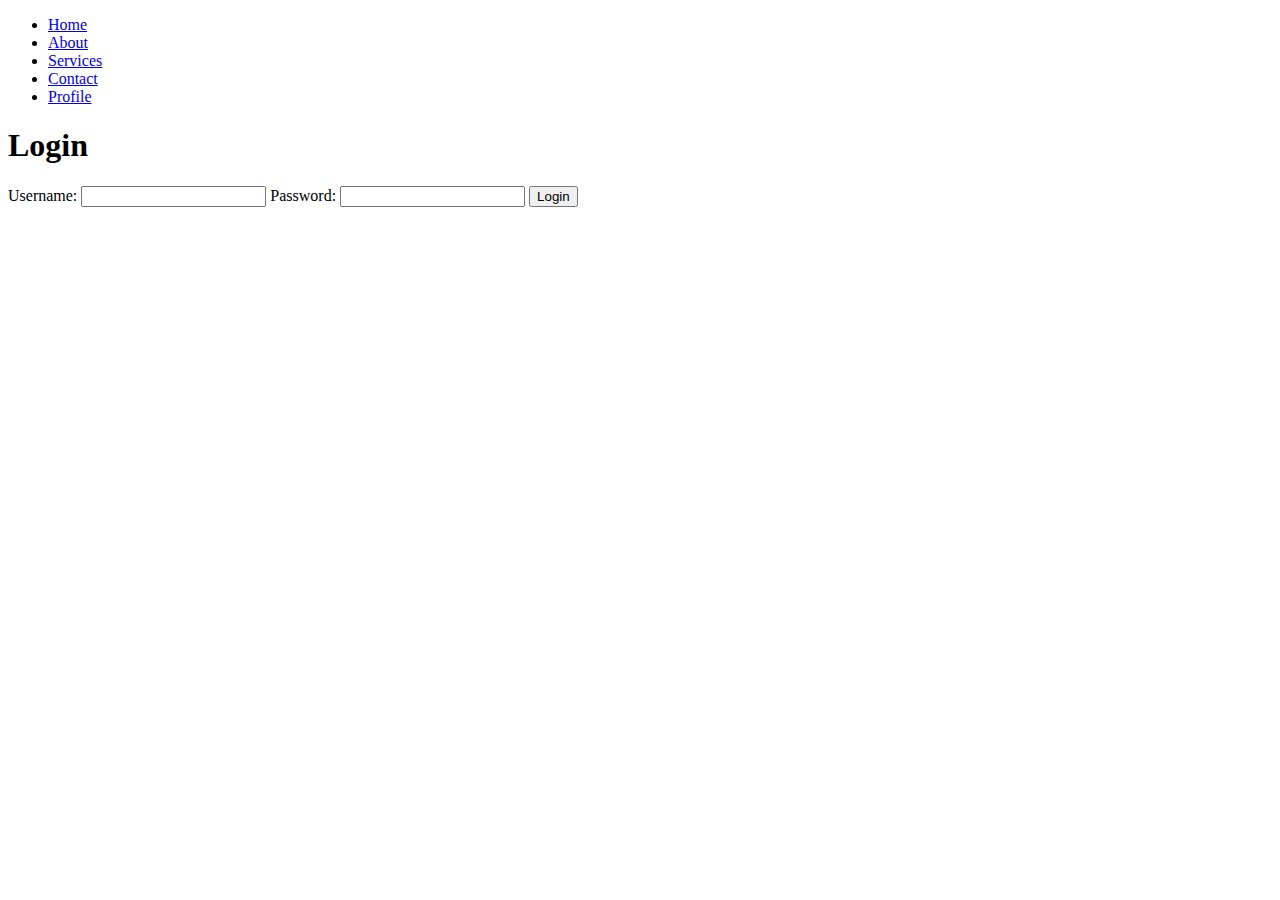
<file: Bootstrap/Sample/index.html>
<!DOCTYPE html>
<html lang="en">
<head>
    <meta charset="UTF-8">
    <meta name="viewport" content="width=device-width, initial-scale=1.0">
    <title>Login Page</title>
    <style>
        /* Add your CSS styles here */
    </style>
</head>
<body>
    <header>
        <nav>
            <ul>
                <li><a href="#">Home</a></li>
                <li><a href="#">About</a></li>
                <li><a href="#">Services</a></li>
                <li><a href="#">Contact</a></li>
                <li><a href="#">Profile</a></li>
            </ul>
        </nav>
    </header>

    <main>
        <section>
            <h1>Login</h1>
            <form>
                <label for="username">Username:</label>
                <input type="text" id="username" name="username" required>

                <label for="password">Password:</label>
                <input type="password" id="password" name="password" required>

                <button type="submit">Login</button>
            </form>
        </section>
    </main>

    <footer>
        <!-- Add your footer content here -->
    </footer>

    
</body>
</html>
</file>
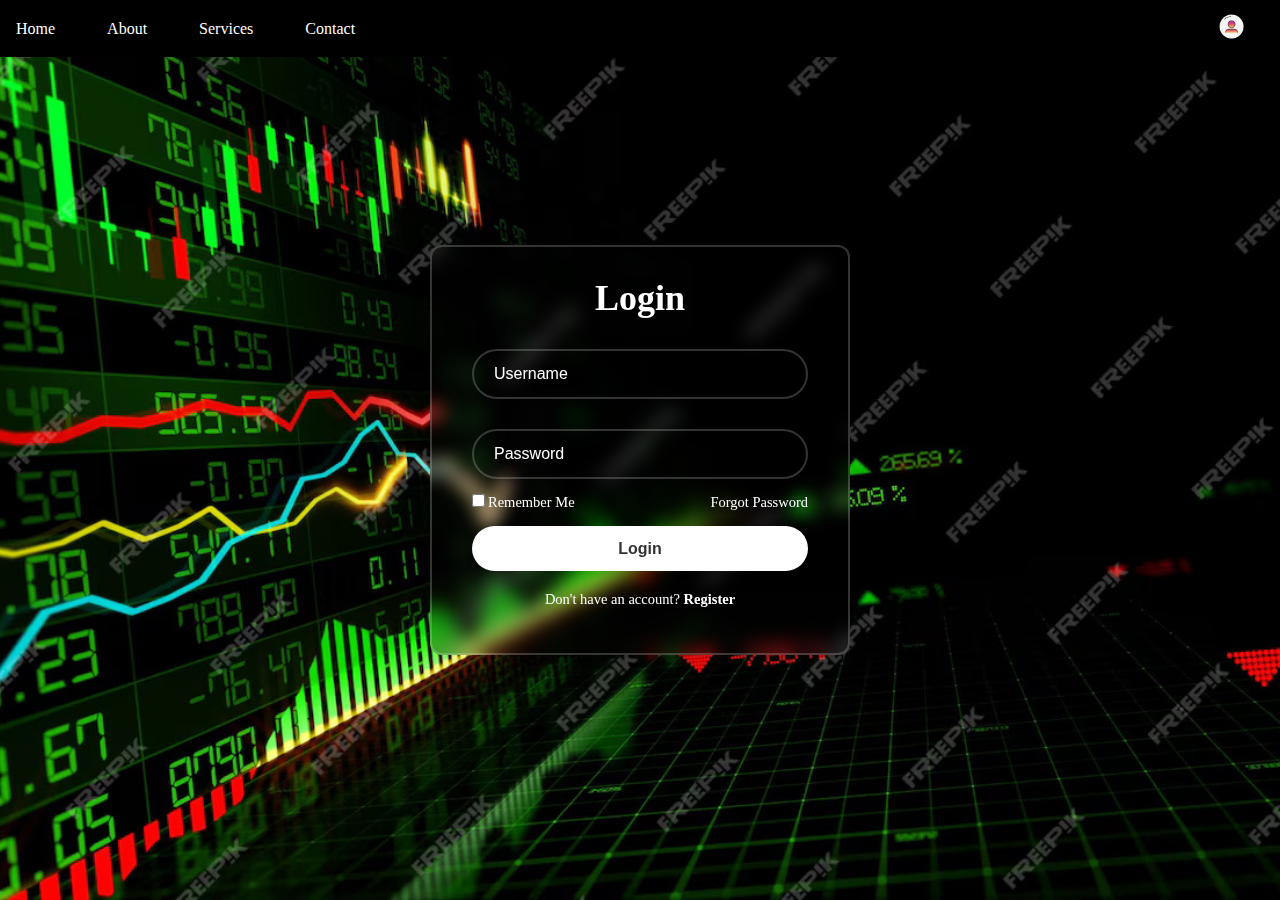
<file: HTML/New folder/index.html>
<!DOCTYPE html>
<html lang="en">

<head>
  <meta charset="UTF-8">
  <meta name="viewport" content="width=device-width, initial-scale=1.0">
  <title>Login Form </title>
  <link rel="stylesheet" href="styles.css">

</head>

<body>

  <div class="navbar">
    <nav>
      <div class="nav-container">
        <ul>
          <li><a href="#">Home</a></li>
          <li><a href="#">About</a></li>
          <li><a href="#">Services</a></li>
          <li><a href="#">Contact</a></li>
        </ul>
        <div id="pfp"><li><a href="#"><img src="pfp1.png" alt="" ></a></li></div>
      </div>
    </nav>
  </div>

  <div class="mainbox">
    <form>
      <h1>Login</h1>
      <div class="input-box">
        <input type="text" placeholder="Username" required>
        
      </div>
      <div class="input-box">
        <input type="password" placeholder="Password" required>
       
      </div>
      <div class="remember-forgot">
        <label><input type="checkbox">Remember Me</label>
        <a href="#">Forgot Password</a>
      </div>
      <button type="submit" class="btn">Login</button>
      <div class="register-link">
        <p>Don't have an account? <a href="#">Register</a></p>
      </div>
    </form>
  </div>

</body>

</html>
</file>
<file: HTML/New folder/styles.css>
*{
  margin: 0;
  padding: 0;
  box-sizing: border-box;
  
}
body{
  display: flex;
  justify-content: center;
  align-items: center;
  min-height: 100vh;
  background: url(bg5.jpg) no-repeat;
  background-size: cover;
  background-position: center;
}
body {
  margin: 0;
  padding: 0;
}

.nav-container {
  display: flex;
  justify-content: space-between;
  align-items: center;
  width: 100%;
}

.navbar {
  background-color: #000000;
  overflow: hidden;
  position: fixed;
  top: 0;
  width: 100%;
  align-items: center;
  padding: 0px;
}


.navbar ul {
  list-style-type: none;
  margin: 0;
  padding: 0;
  display: flex;
}

.navbar li {
  margin-right: 20px; /* Add spacing between links */
}

.navbar li a {
  display: block;
  color: white;
  text-align: center;
  padding: 14px 16px;
  text-decoration: none;
}

.navbar li a:hover {
  background-color: #ddd;
  color: rgb(0, 0, 0);
}

#pfp img {
  border-radius: 50%;
  width: 25px;
}
.mainbox{
  width: 420px;
  background: transparent;
  border: 2px solid rgba(255, 255, 255, .2);
  backdrop-filter: blur(9px);
  color: #fff;
  border-radius: 12px;
  padding: 30px 40px;
}
.mainbox h1{
  font-size: 36px;
  text-align: center;
  
}
.mainbox .input-box{
  position: relative;
  width: 100%;
  height: 50px;
  
  margin: 30px 0;
}
.input-box input{
  width: 100%;
  height: 100%;
  background: transparent;
  border: none;
  outline: none;
  border: 2px solid rgba(255, 255, 255, .2);
  border-radius: 40px;
  font-size: 16px;
  color: #fff;
  padding: 20px 45px 20px 20px;
}
.input-box input::placeholder{
  color: #fff;
}
.input-box i{
  position: absolute;
  right: 20px;
  top: 30%;
  transform: translate(-50%);
  font-size: 20px;

}
.mainbox .remember-forgot{
  display: flex;
  justify-content: space-between;
  font-size: 14.5px;
  margin: -15px 0 15px;
}
.remember-forgot label input{
  accent-color: #fff;
  margin-right: 3px;

}
.remember-forgot a{
  color: #fff;
  text-decoration: none;

}
.remember-forgot a:hover{
  text-decoration: underline;
}
.mainbox .btn{
  width: 100%;
  height: 45px;
  background: #fff;
  border: none;
  outline: none;
  border-radius: 40px;
  box-shadow: 0 0 10px rgba(0, 0, 0, .1);
  cursor: pointer;
  font-size: 16px;
  color: #333;
  font-weight: 600;
}
.mainbox .register-link{
  font-size: 14.5px;
  text-align: center;
  margin: 20px 0 15px;

}
.register-link p a{
  color: #fff;
  text-decoration: none;
  font-weight: 600;
}
.register-link p a:hover{
  text-decoration: underline;
}
</file>
